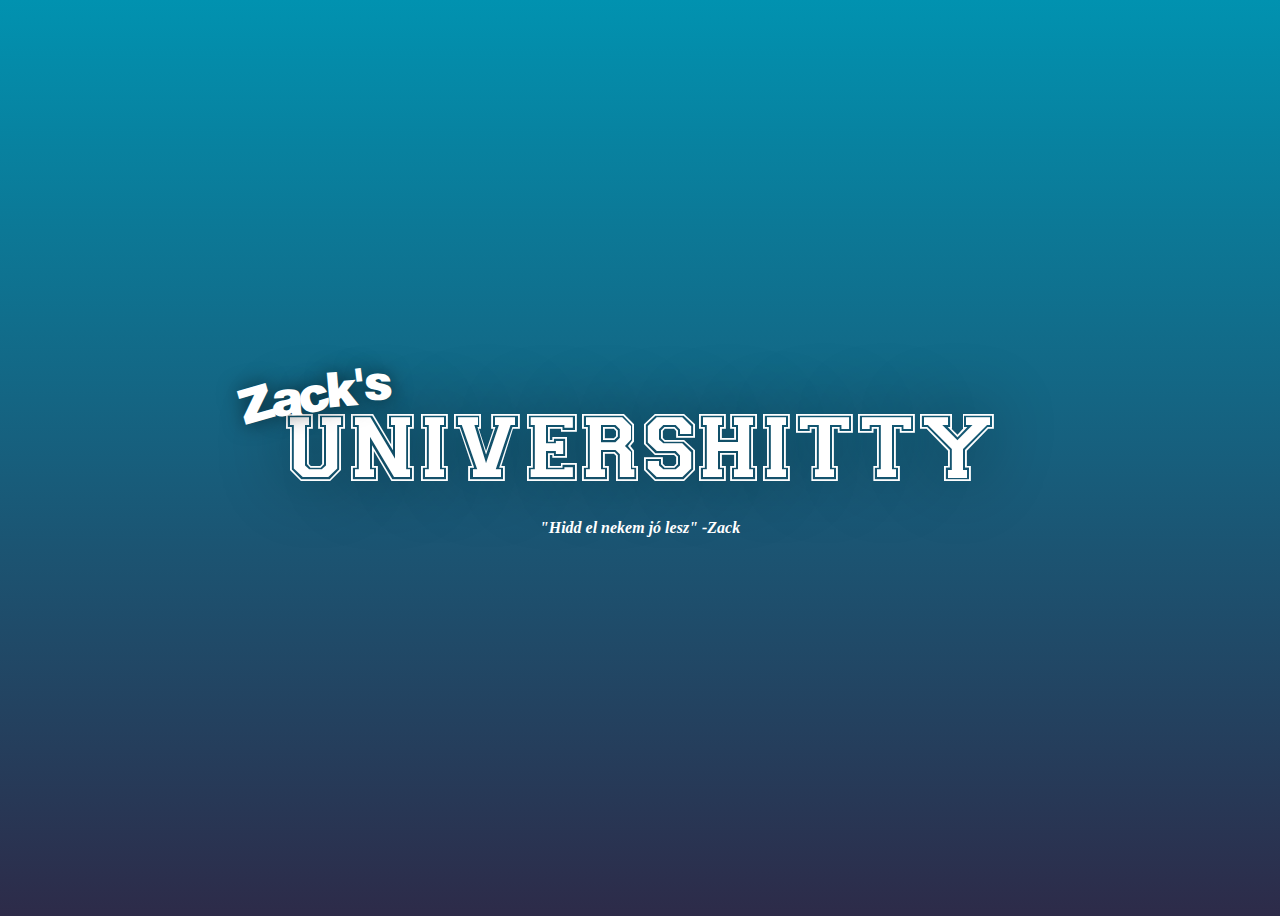
<file: index.html>
<!DOCTYPE html>
<html>
    <head>
        <title>Univershitty</title>
        <link rel="stylesheet" href="styles/main.css">
        <meta charset="UTF-8">
    </head>
<body>

<div class="center-box">
    <p>Zack's</p>
    <h1>UNIVERSHITTY</h1>
    <h3>"Hidd el nekem jó lesz" -Zack</h3>
</div>

</body>
</html>
</file>
<file: styles/main.css>
@font-face {
    font-family: soopafre;
    src: url('fonts/soopafre.ttf') format('truetype');
}

@font-face {
    font-family: varsity;
    src: url('fonts/varsity_regular.ttf') format('truetype');
}

body {
    background: linear-gradient(0deg, rgba(45,43,73,1) 0%, rgba(1,146,176,1) 100%);
    background-repeat: no-repeat;
    height: 100vh;
    display: flex;
}

.center-box {
    width: max-content;
    margin: auto;
    color: white;
}

.center-box p {
    font-family: soopafre;
    margin: 0;
    font-size: 3em;
    transform: rotate(-10deg);
    width: max-content;
    margin-left: -45px;
    text-shadow: 0px 0px 20px #0000008a;
}

.center-box h1 {
    font-family: varsity;
    font-size: 6em;
    font-weight: normal;
    margin: 0;
    margin-top: -35px;
    text-shadow: 0px 0px 70px #00000078;
}

.center-box h3 {
    text-align: center;
    font-family: verdana;
    font-style: italic;
    font-size: 1em;
}
</file>
